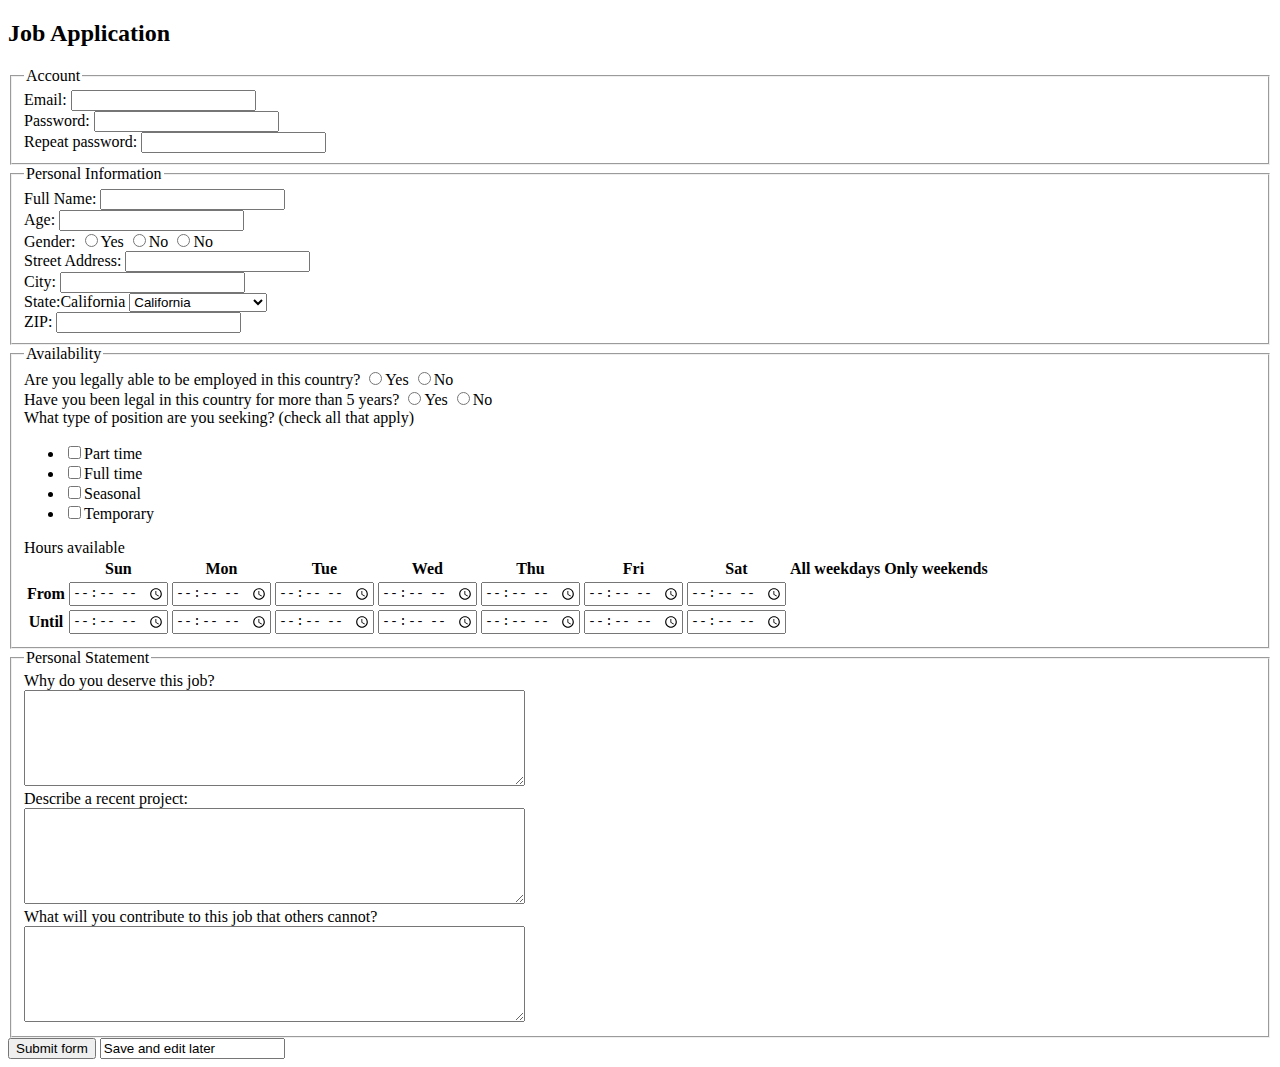
<file: Job ApplicationForm.html>
<!DOCTYPE html>
<html>
<head>
	<meta charset="utf-8">
	<title>Job Application</title>
</head>
<body>

<h2>Job Application</h2>

<form action="http://gclass.alexburner.com/formtest.php" method="post">

	<fieldset>
		<legend>Account</legend>
		<div class="field">
			<label>Email:</label> 
			<input type="text" name="email">
		</div>
		<div class="field">
			<label>Password:</label> 
			<input type="password" name="password">
		</div>
		<div class="field">
			<label>Repeat password:</label> 
			<input type="password" name="password_r">
		</div>
	</fieldset>

	<fieldset>
		<legend>Personal Information</legend>
		<div class="field">
			<label>Full Name:</label> 
			<input type="text" name="name">
		</div>
		<div class="field">
			<label>Age:</label> 
			<input type="text" name="age">
		</div>
		<div class="field">
			<label>Gender:</label>
			<input type="radio" name="gender" value="female">Yes
			<input type="radio" name="gender" value="male">No
			<input type="radio" name="gender" value="other">No
		</div>
		<div class="field">
			<label>Street Address:</label> 
			<input type="text" name="street">
		</div>
		<div class="field">
			<label>City:</label> 
			<input type="text" name="city">
		</div>
		<div class="field">
			<label>State:California</label> 
			<select name="state">
				<option value="" selected="true">California</option>
				<option value="AL">Alabama</option>
				<option value="AK">Alaska</option>
				<option value="AZ">Arizona</option>
				<option value="AR">Arkansas</option>
				<option value="CA">California</option>
				<option value="CO">Colorado</option>
				<option value="CT">Connecticut</option>
				<option value="DE">Delaware</option>
				<option value="DC">District of Columbia</option>
				<option value="FL">Florida</option>
				<option value="GA">Georgia</option>
				<option value="HI">Hawaii</option>
				<option value="ID">Idaho</option>
				<option value="IL">Illinois</option>
				<option value="IN">Indiana</option>
				<option value="IA">Iowa</option>
				<option value="KS">Kansas</option>
				<option value="KY">Kentucky</option>
				<option value="LA">Louisiana</option>
				<option value="ME">Maine</option>
				<option value="MD">Maryland</option>
				<option value="MA">Massachusetts</option>
				<option value="MI">Michigan</option>
				<option value="MN">Minnesota</option>
				<option value="MS">Mississippi</option>
				<option value="MO">Missouri</option>
				<option value="MT">Montana</option>
				<option value="NE">Nebraska</option>
				<option value="NV">Nevada</option>
				<option value="NH">New Hampshire</option>
				<option value="NJ">New Jersey</option>
				<option value="NM">New Mexico</option>
				<option value="NY">New York</option>
				<option value="NC">North Carolina</option>
				<option value="ND">North Dakota</option>
				<option value="OH">Ohio</option>
				<option value="OK">Oklahoma</option>
				<option value="OR">Oregon</option>
				<option value="PA">Pennsylvania</option>
				<option value="RI">Rhode Island</option>
				<option value="SC">South Carolina</option>
				<option value="SD">South Dakota</option>
				<option value="TN">Tennessee</option>
				<option value="TX">Texas</option>
				<option value="UT">Utah</option>
				<option value="VT">Vermont</option>
				<option value="VA">Virginia</option>
				<option value="WA">Washington</option>
				<option value="WV">West Virginia</option>
				<option value="WI">Wisconsin</option>
				<option value="WY">Wyoming</option>
			</select>
		</div>
		<div class="field">
			<label>ZIP:</label> 
			<input type="text" name="zip">
		</div>
	</fieldset>

	<fieldset>
		<legend>Availability</legend>
		<div class="field">
			<label>Are you legally able to be employed in this country?</label> 
			<input type="radio" name="legal" value="yes">Yes
			<input type="radio" name="legal" value="no">No
		</div>	
		<div class="field">
			<label>Have you been legal in this country for more than 5 years?</label> 
			<input type="radio" name="legal" value="yes">Yes
			<input type="radio" name="legal" value="no">No
		</div>
		<div class="field">
			<label>What type of position are you seeking? (check all that apply)</label>
			<ul>
				<li><input type="checkbox" name="position_pt" value="parttime">Part time</li>
				<li><input type="checkbox" name="position_ft" value="fulltime">Full time</li>
				<li><input type="checkbox" name="position_sl" value="seasonal">Seasonal</li>
				<li><input type="checkbox" name="position_tp" value="temporary">Temporary</li>
			</ul>
		</div>
		<div class="field">
			<label>Hours available</label>
			<table>
				<tr>
					<td></td>
					<th>Sun</th>
					<th>Mon</th>
					<th>Tue</th>
					<th>Wed</th>
					<th>Thu</th>
					<th>Fri</th>
					<th>Sat</th>
					<th>All weekdays</th>
					<th>Only weekends</th>
				</tr>
				<tr>
					<th>From</th>
					<td><input type="time" size="5" name="su_from"></td>
					<td><input type="time" size="5" name="mo_from"></td>
					<td><input type="time" size="5" name="tu_from"></td>
					<td><input type="time" size="5" name="we_from"></td>
					<td><input type="time" size="5" name="th_from"></td>
					<td><input type="time" size="5" name="fr_from"></td>
					<td><input type="time" size="5" name="sa_from"></td>
				</tr>
				<tr>
					<th>Until</th>
					<td><input type="time" size="5" name="su_until"></td>
					<td><input type="time" size="5" name="mo_until"></td>
					<td><input type="time" size="5" name="tu_until"></td>
					<td><input type="time" size="5" name="we_until"></td>
					<td><input type="time" size="5" name="th_until"></td>
					<td><input type="time" size="5" name="fr_until"></td>
					<td><input type="time" size="5" name="sa_until"></td>
				</tr>
			</table>
		</div>
	</fieldset>

	<fieldset>
		<legend>Personal Statement</legend>
		<div class="field">
			<label>Why do you deserve this job?</label><br>
			<textarea name="deserve" rows="6" cols="60"></textarea>
		</div>
		<div class="field">
			<label>Describe a recent project:</label><br>
			<textarea name="project" rows="6" cols="60"></textarea>
		</div>
		<div class="field">
			<label>What will you contribute to this job that others cannot?</label><br>
			<textarea name="contribute" rows="6" cols="60"></textarea>
		</div>
		
	</fieldset>

	<input type="submit" value="Submit form">
	<input type="save and edit later" value="Save and edit later">

</form>
</body>
</html>
</file>
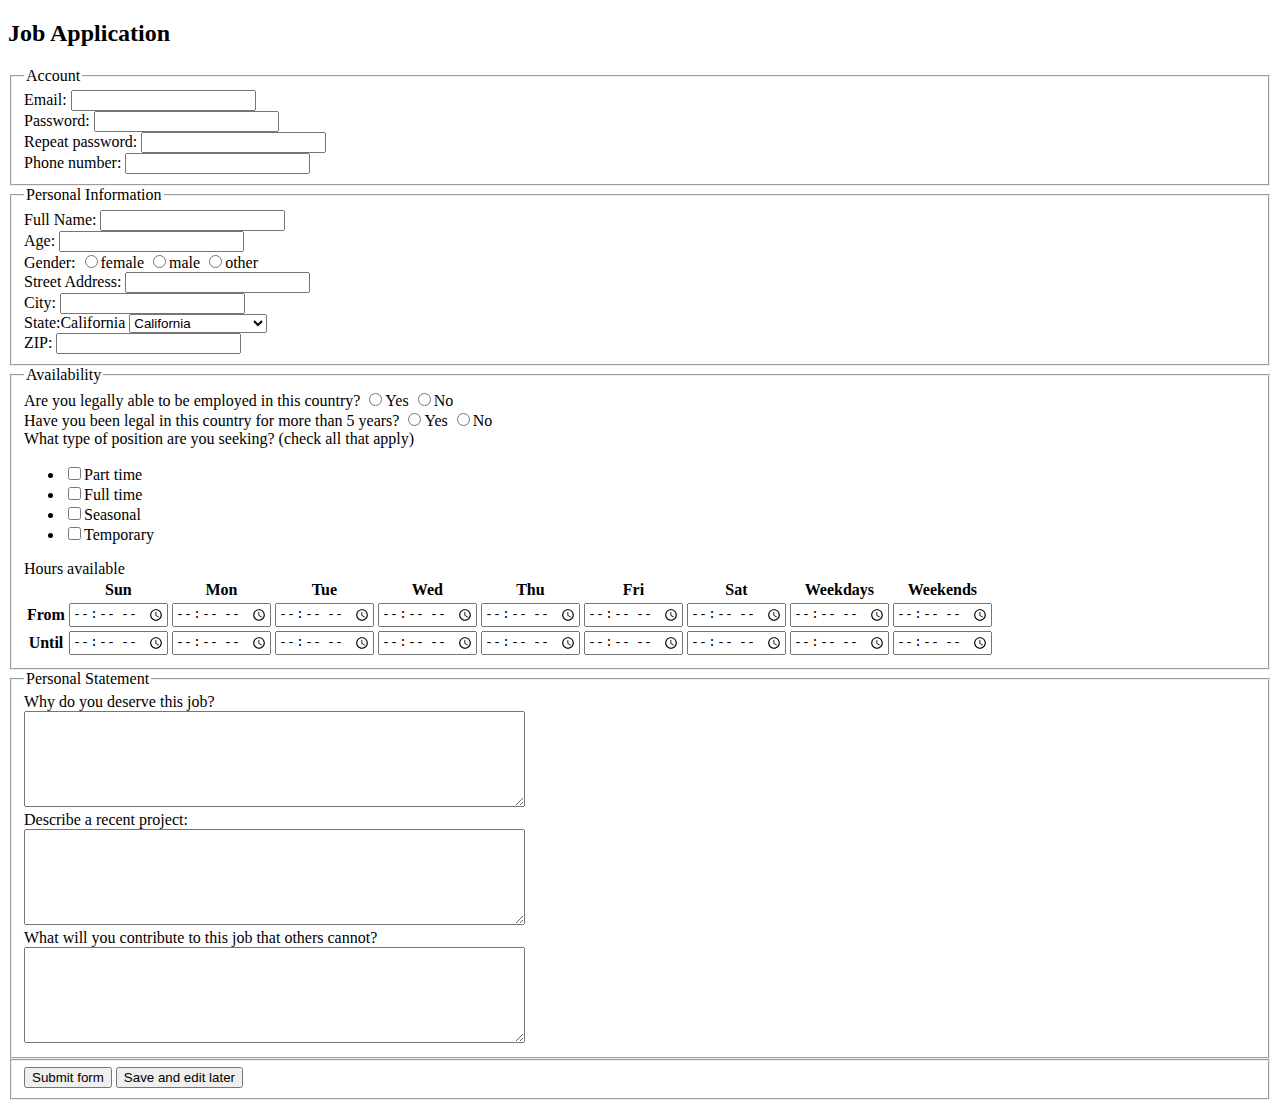
<file: jobApplicationForm.html>
<!DOCTYPE html>
<html>
<head>

	<meta charset="utf-8">
	<title>Job Application</title>
	
</head>

<body>

<h2>Job Application</h2>

<form action="http://gclass.alexburner.com/formtest.php" method="post">

	<fieldset>
		<legend>Account</legend>
		<div class="field">
			<label>Email:</label> 
			<input type="text" name="email">
		</div>
		<div class="field">
			<label>Password:</label> 
			<input type="password" name="password">
		</div>
		<div class="field">
			<label>Repeat password:</label> 
			<input type="password" name="password_r">
		</div>
		<div class="field">
			<label>Phone number:</label> 
			<input type="text" name="phone number">
		</div>
	</fieldset>

	<fieldset>
		<legend>Personal Information</legend>
		<div class="field">
			<label>Full Name:</label> 
			<input type="text" name="name">
		</div>
		<div class="field">
			<label>Age:</label> 
			<input type="text" name="age">
		</div>
		<div class="field">
			<label>Gender:</label>
			<input type="radio" name="gender" value="female">female
			<input type="radio" name="gender" value="male">male
			<input type="radio" name="gender" value="other">other
		</div>
		<div class="field">
			<label>Street Address:</label> 
			<input type="text" name="street">
		</div>
		<div class="field">
			<label>City:</label> 
			<input type="text" name="city">
		</div>
		<div class="field">
			<label>State:California</label> 
			<select name="state">
				<option value="" selected="true">California</option>
				<option value="AL">Alabama</option>
				<option value="AK">Alaska</option>
				<option value="AZ">Arizona</option>
				<option value="AR">Arkansas</option>
				<option value="CA">California</option>
				<option value="CO">Colorado</option>
				<option value="CT">Connecticut</option>
				<option value="DE">Delaware</option>
				<option value="DC">District of Columbia</option>
				<option value="FL">Florida</option>
				<option value="GA">Georgia</option>
				<option value="HI">Hawaii</option>
				<option value="ID">Idaho</option>
				<option value="IL">Illinois</option>
				<option value="IN">Indiana</option>
				<option value="IA">Iowa</option>
				<option value="KS">Kansas</option>
				<option value="KY">Kentucky</option>
				<option value="LA">Louisiana</option>
				<option value="ME">Maine</option>
				<option value="MD">Maryland</option>
				<option value="MA">Massachusetts</option>
				<option value="MI">Michigan</option>
				<option value="MN">Minnesota</option>
				<option value="MS">Mississippi</option>
				<option value="MO">Missouri</option>
				<option value="MT">Montana</option>
				<option value="NE">Nebraska</option>
				<option value="NV">Nevada</option>
				<option value="NH">New Hampshire</option>
				<option value="NJ">New Jersey</option>
				<option value="NM">New Mexico</option>
				<option value="NY">New York</option>
				<option value="NC">North Carolina</option>
				<option value="ND">North Dakota</option>
				<option value="OH">Ohio</option>
				<option value="OK">Oklahoma</option>
				<option value="OR">Oregon</option>
				<option value="PA">Pennsylvania</option>
				<option value="RI">Rhode Island</option>
				<option value="SC">South Carolina</option>
				<option value="SD">South Dakota</option>
				<option value="TN">Tennessee</option>
				<option value="TX">Texas</option>
				<option value="UT">Utah</option>
				<option value="VT">Vermont</option>
				<option value="VA">Virginia</option>
				<option value="WA">Washington</option>
				<option value="WV">West Virginia</option>
				<option value="WI">Wisconsin</option>
				<option value="WY">Wyoming</option>
			</select>
		</div>
		<div class="field">
			<label>ZIP:</label> 
			<input type="text" name="zip">
		</div>
	</fieldset>

	<fieldset>
		<legend>Availability</legend>
		<div class="field">
			<label>Are you legally able to be employed in this country?</label> 
			<input type="radio" name="legal" value="yes">Yes
			<input type="radio" name="legal" value="no">No
		</div>	
		<div class="field">
			<label>Have you been legal in this country for more than 5 years?</label> 
			<input type="radio" name="legal" value="yes">Yes
			<input type="radio" name="legal" value="no">No
		</div>
		<div class="field">
			<label>What type of position are you seeking? (check all that apply)</label>
			<ul>
				<li><input type="checkbox" name="position_pt" value="parttime">Part time</li>
				<li><input type="checkbox" name="position_ft" value="fulltime">Full time</li>
				<li><input type="checkbox" name="position_sl" value="seasonal">Seasonal</li>
				<li><input type="checkbox" name="position_tp" value="temporary">Temporary</li>
			</ul>
		</div>
		<div class="field">
			<label>Hours available</label>
			<table>
				<tr>
					<td></td>
					<th>Sun</th>
					<th>Mon</th>
					<th>Tue</th>
					<th>Wed</th>
					<th>Thu</th>
					<th>Fri</th>
					<th>Sat</th>
					<th>Weekdays</th>
					<th>Weekends</th>
				</tr>
				<tr>
					<th>From</th>
					<td><input type="time" size="5" name="su_from"></td>
					<td><input type="time" size="5" name="mo_from"></td>
					<td><input type="time" size="5" name="tu_from"></td>
					<td><input type="time" size="5" name="we_from"></td>
					<td><input type="time" size="5" name="th_from"></td>
					<td><input type="time" size="5" name="fr_from"></td>
					<td><input type="time" size="5" name="sa_from"></td>
					<td><input type="time" size="5" name="we_from"></td>
					<td><input type="time" size="5" name="we_from"></td>
				</tr>
				<tr>
					<th>Until</th>
					<td><input type="time" size="5" name="su_until"></td>
					<td><input type="time" size="5" name="mo_until"></td>
					<td><input type="time" size="5" name="tu_until"></td>
					<td><input type="time" size="5" name="we_until"></td>
					<td><input type="time" size="5" name="th_until"></td>
					<td><input type="time" size="5" name="fr_until"></td>
					<td><input type="time" size="5" name="sa_until"></td>
					<td><input type="time" size="5" name="we_until"></td>
					<td><input type="time" size="5" name="we_until"></td>
				</tr>
			</table>
		</div>
	</fieldset>

	<fieldset>
		<legend>Personal Statement</legend>
		<div class="field">
			<label>Why do you deserve this job?</label><br>
			<textarea name="deserve" rows="6" cols="60"></textarea>
		</div>
		<div class="field">
			<label>Describe a recent project:</label><br>
			<textarea name="project" rows="6" cols="60"></textarea>
		</div>
		<div class="field">
			<label>What will you contribute to this job that others cannot?</label><br>
			<textarea name="contribute" rows="6" cols="60"></textarea>
		</div>
	</fieldset>
	
	<fieldset>
		<input type="submit" value="Submit form">
		<input type="submit" value="Save and edit later">
	</fieldset>

</form>
</body>
</html>
</file>
